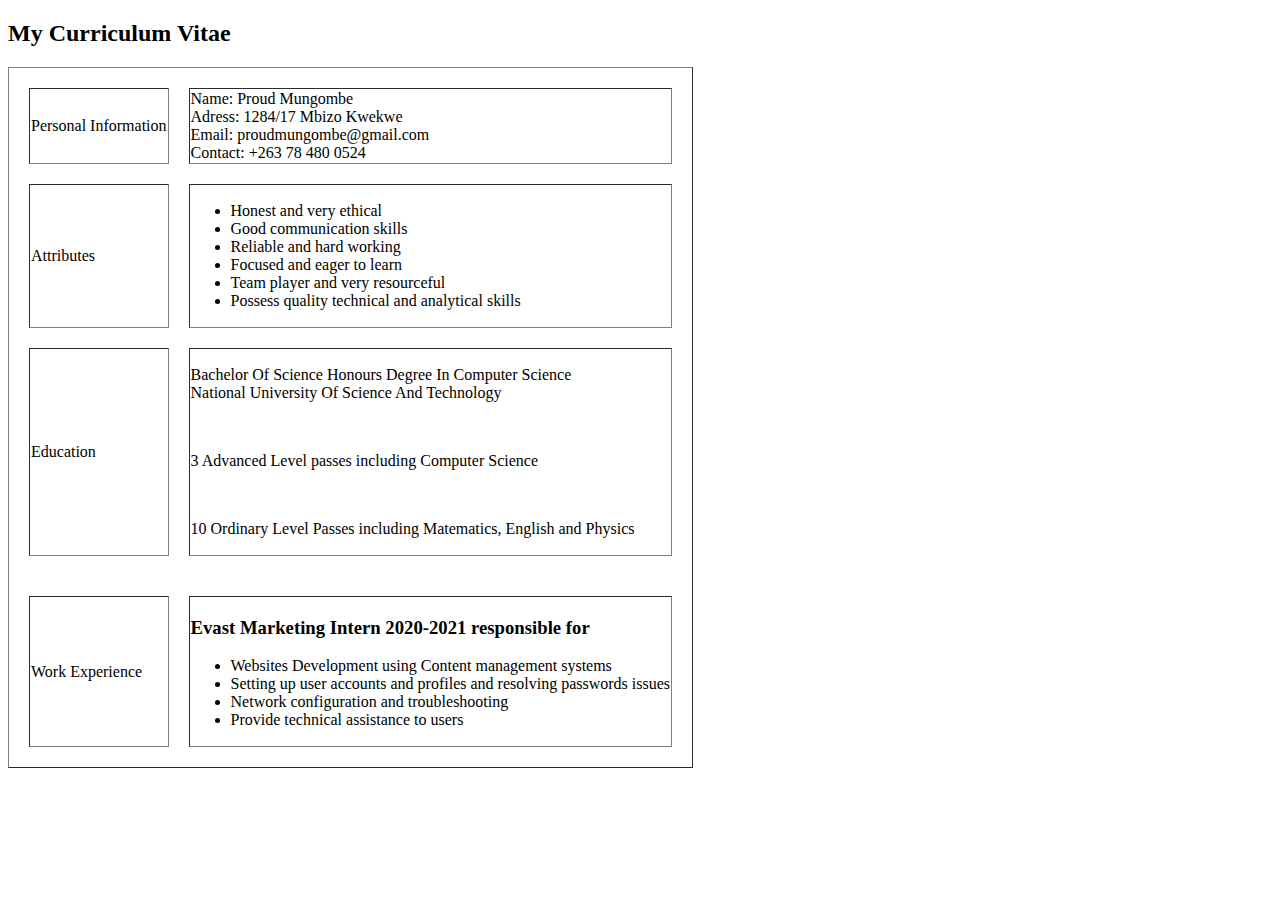
<file: cv.html>
<!DOCTYPE html>
<html>

<head>
    <meta charset="UTF-8">
    <title>Curriculum Vitae</title>

    <body>
        <h2><strong> My Curriculum Vitae</strong></h2>
        <table cellspacing="20" border="1">
            <tr>
                <td>Personal Information</td>
                <td>
                    Name: Proud Mungombe<br> Adress: 1284/17 Mbizo Kwekwe<br> Email: proudmungombe@gmail.com<br> Contact: +263 78 480 0524
                </td>
            </tr>
            <tr>
                <td>Attributes</td>
                <td>
                    <ul>
                        <li>Honest and very ethical</li>
                        <li>Good communication skills</li>
                        <li>Reliable and hard working</li>
                        <li>Focused and eager to learn</li>
                        <li>Team player and very resourceful</li>
                        <li>Possess quality technical and analytical skills</li>
                    </ul>
                </td>
            </tr>
            <tr>
                <td>Education </td>
                <td>
                    <p>Bachelor Of Science Honours Degree In Computer Science<br> National University Of Science And Technology
                    </p><br>
                    <p>3 Advanced Level passes including Computer Science</p><br>
                    <p>10 Ordinary Level Passes including Matematics, English and Physics</p>
                </td>
            </tr>
            <tr></tr>
            <td>Work Experience</td>
            <td>
                <h3>Evast Marketing Intern 2020-2021 responsible for</h3>
                <ul>
                    <li> Websites Development using Content management systems</li>
                    <li> Setting up user accounts and profiles and resolving passwords issues</li>
                    <li> Network configuration and troubleshooting
                    </li>
                    <li>Provide technical assistance to users</li>
                </ul>
            </td>
            </tr>
        </table>
    </body>
</head>

</html>
</file>
